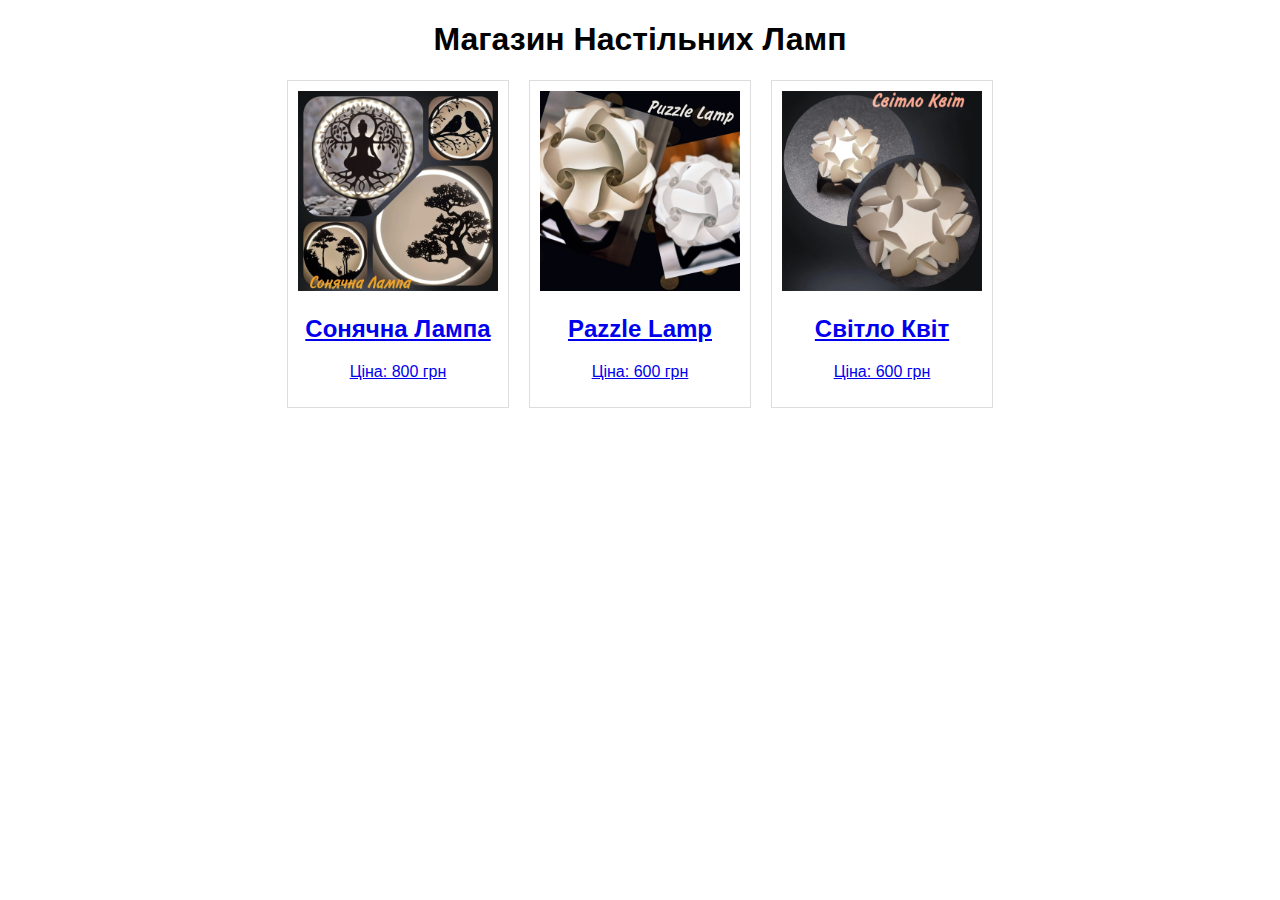
<file: index.html>
<!DOCTYPE html>
<html lang="uk">
<head>
    <meta charset="UTF-8">
    <meta name="viewport" content="width=device-width, initial-scale=1.0">
    <title>Магазин Ламп</title>
    <link rel="stylesheet" href="style.css">
</head>
<body>
    <h1>Магазин Настільних Ламп</h1>
    <div class="product-list">
        <div class="product">
            <a href="product.html?id=1">
                <img src="lamp1.jpg" alt="Лампа 1">
                <h2>Сонячна Лампа</h2>
                <p>Ціна: 800 грн</p>
            </a>
        </div>
        <div class="product">
            <a href="product.html?id=2">
                <img src="lamp2.jpg" alt="Лампа 2">
                <h2>Pazzle Lamp</h2>
                <p>Ціна: 600 грн</p>
            </a>
        </div>
        <div class="product">
            <a href="product.html?id=3">
                <img src="lamp3.jpg" alt="Лампа Лофт">
                <h2>Світло Квіт</h2>
                <p>Ціна: 600 грн</p>
            </a>
        </div>
    </div>
</body>
</html>
</file>
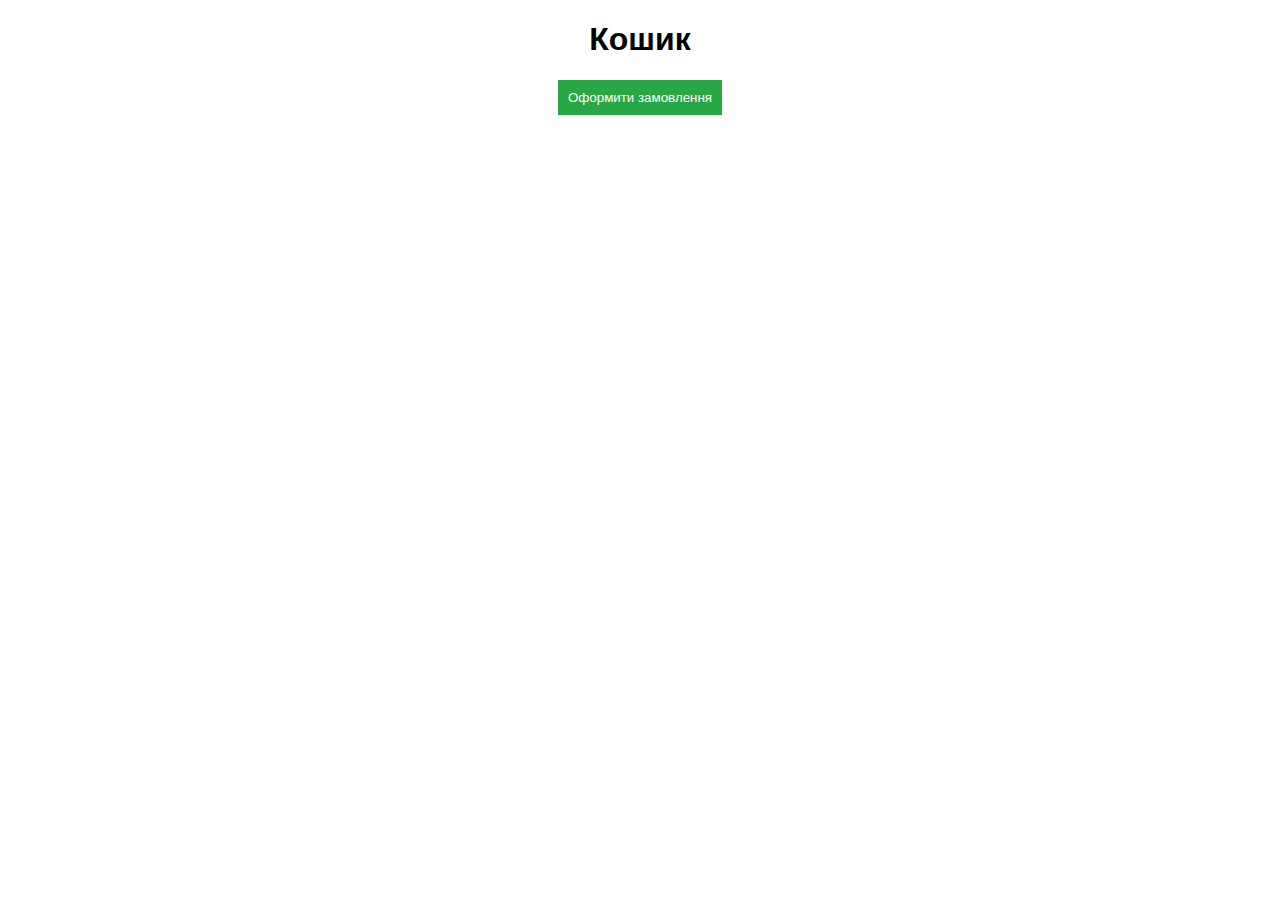
<file: cart.html>
<!DOCTYPE html>
<html lang="uk">
<head>
    <meta charset="UTF-8">
    <meta name="viewport" content="width=device-width, initial-scale=1.0">
    <title>Кошик</title>
    <link rel="stylesheet" href="style.css">
    <script defer src="script.js"></script>
</head>
<body>
    <h1>Кошик</h1>
    <ul id="cart-items"></ul>
    <button onclick="checkout()">Оформити замовлення</button>
</body>
</html>
</file>
<file: style.css>
body {
    font-family: Arial, sans-serif;
    text-align: center;
}
.product-list {
    display: flex;
    justify-content: center;
    gap: 20px;
}
.product {
    border: 1px solid #ddd;
    padding: 10px;
    width: 200px;
}
.product img {
    width: 100%;
    height: auto;
}
button {
    background-color: #28a745;
    color: white;
    padding: 10px;
    border: none;
    cursor: pointer;
}
</file>
